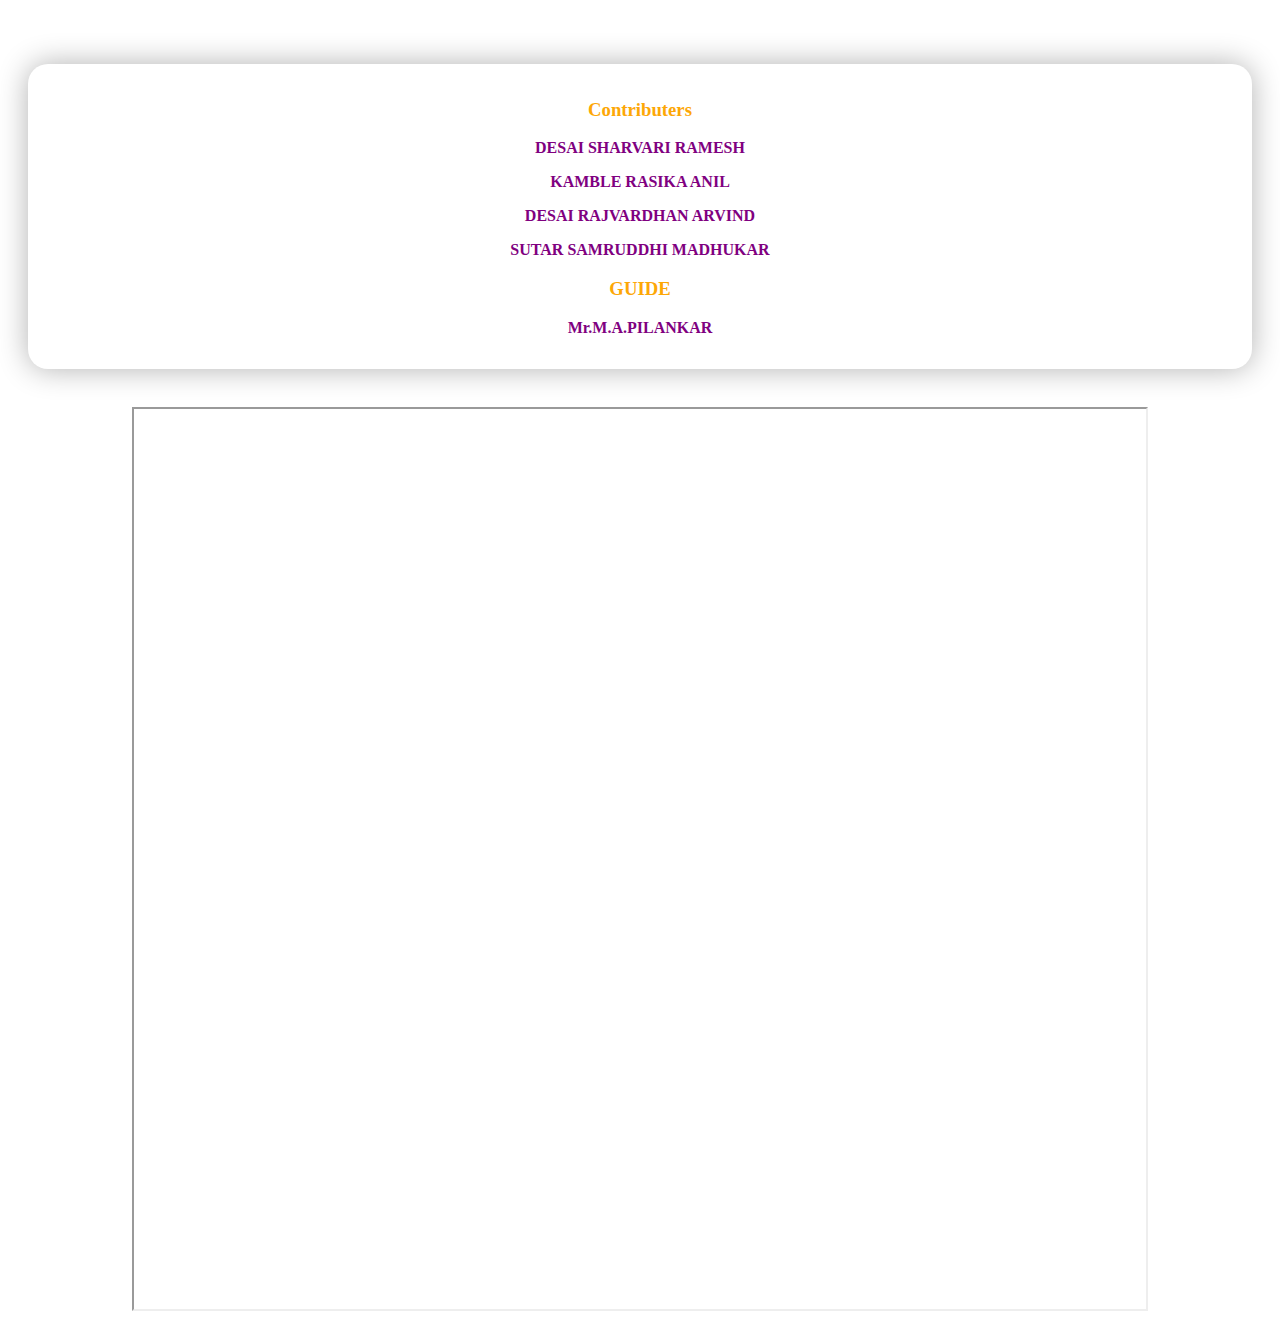
<file: about.html>
<!DOCTYPE html>
<html>

<head>
    <title>About</title>
    <meta name='viewport' content='width=device-width, initial-scale=1'>
    <link rel="icon" href="https://www.iconpacks.net/icons/2/free-opened-book-icon-3169-thumb.png"
        type="image/icon type">
    <style>
        .msg {
            border-color: rgb(255, 255, 255);
            text-align: center;
            color: rgb(163, 163, 163);
            border-radius: 20px;
            padding: 16px 14px;
            margin: 20px;
            box-shadow: 0px 0px 30px #b1b1b1;
        }

        p {
            color: purple;
        }

        h3 {
            color: rgb(253, 167, 6);
        }
    </style>
</head>

<body background="https://i.ibb.co/JRzLXwr/webb.png">
    <br />
    <br />
    <div align="center">

        <div class="msg">
            <h3>Contributers</h3>
            <p><b>DESAI SHARVARI RAMESH</b></p>
            <p><b>KAMBLE RASIKA ANIL</b></p>
            <p><b>DESAI RAJVARDHAN ARVIND</b></p>
            <p><b>SUTAR SAMRUDDHI MADHUKAR</b></p>

            <h3>GUIDE</h3>
            <P><b>Mr.M.A.PILANKAR</b></P>
        </div>

        <br />

        <iframe src="https://drive.google.com/file/d/16t584A1mqUN1JB0lhB5QDjNgDXp9oz08/preview" loading="eager"
            width="80%" height="900px" allow="autoplay"></iframe>
    </div>

</body>

</html>
</file>
